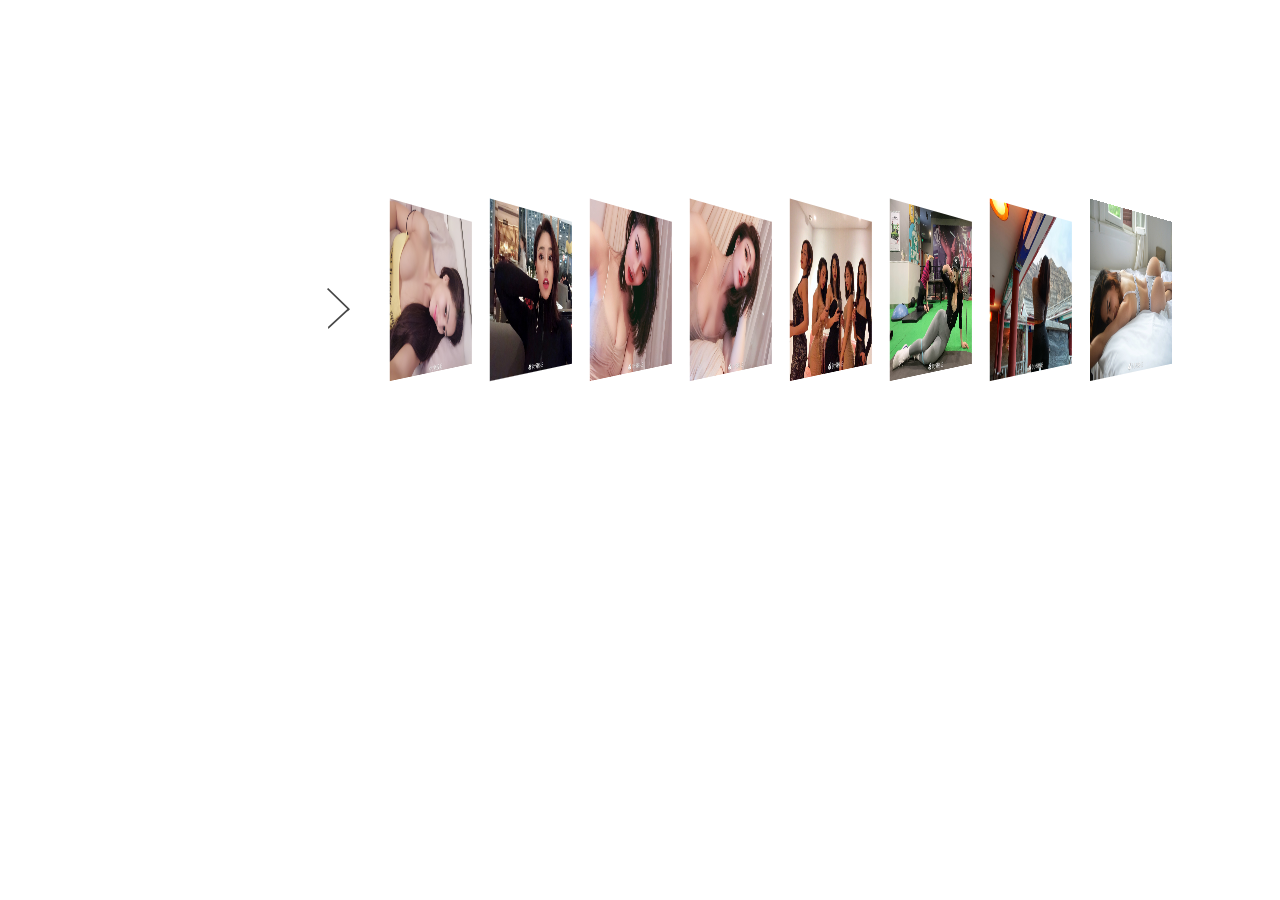
<file: book4/template/media/photo.html>
<!DOCTYPE html PUBLIC "-//W3C//DTD XHTML 1.0 Transitional//EN" "http://www.w3.org/TR/xhtml1/DTD/xhtml1-transitional.dtd">
<html xmlns="http://www.w3.org/1999/xhtml">
<head>
<meta http-equiv="Content-Type" content="text/html; charset=utf-8" />
<title></title>

<link href="css/base.css" rel="stylesheet" type="text/css" />
<link href="css/common.css" rel="stylesheet" type="text/css" />

<script type="text/javascript" src="js/jquery-1.7.2.min.js" ></script>

</head>

<body>

<div class="main clearfix">
	<div class="content">
		<ul>
			<li><img src="images/01.jpg" width="300" height="180" alt=""></li>
			<li><img src="images/02.jpg" width="300" height="180" alt=""></li>
			<li><img src="images/03.jpg" width="300" height="180" alt=""></li>
			<li><img src="images/04.jpg" width="300" height="180" alt=""></li>
			<li><img src="images/05.jpg" width="300" height="180" alt=""></li>
			<li><img src="images/06.jpg" width="300" height="180" alt=""></li>
			<li><img src="images/07.jpg" width="300" height="180" alt=""></li>
			<li><img src="images/08.jpg" width="300" height="180" alt=""></li>
		</ul>
	</div>
	<div class="r_btn"></div>
</div>

<script type="text/javascript" src="js/css3_pic.js" ></script>
<script type="text/javascript">
$('.main').css3pic({
	box:".main",
	r_btn:".r_btn",
	content:".content"
})
</script>
<div style="text-align:center;margin:50px 0; font:normal 14px/24px 'MicroSoft YaHei';">

</div>
</body>
</html>
</file>
<file: book4/template/media/css/base.css>
﻿@charset "utf-8";
/* CSS Document */
html{ overflow-y:scroll;}
html,body,div,dl,dt,dd,ul,ol,li,h1,h2,h3,h4,h5,h6,pre,form,fieldset,input,textarea,p,blockquote,th,td {margin:0;padding:0;}
body{font-family: "微软雅黑"; font-size:12px; color:#000000;word-wrap:break-word;behavior:url("csshover.htc");}
button,input,select,textarea{ font:12px/1.5  Arial, "宋体", Helvetica,  Verdana, sans-serif; word-wrap:break-word; color:#565756;}
ul,li{ list-style:none; margin:0; padding:0;}
h1, h2, h3, h4, h5, h6{font-weight:normal; font-size:100%;} 
img{ border:none; border:0; vertical-align:middle;}
a{ text-decoration:none; outline:none;}
p{ margin:0; padding:0;}
input,select,textarea{vertical-align:middle; *font-size:100%;}
input{ margin:0;outline:none; padding:0;}
input::-ms-clear{display:none;}
.clearfix:after{
     content:".";        
     display:block;        
     height:0;        
     clear:both;        
     visibility:hidden;        

}
.clearfix{*zoom:1}
</file>
<file: book4/template/media/css/common.css>
﻿@charset "utf-8";
/* CSS Document */
.main{position:absolute;top:200px;right:100px;height:216px;}
.r_btn{width:23px;padding-right:30px;margin-top:88px;height:41px;background:url(../images/r_btn.png) no-repeat;float:right;cursor:pointer;}
.content{float:right;}
.content li{
	display:block;float:left;height:206px;margin-right:-200px;cursor:pointer;
	transform: perspective(999px) rotateY(70deg);
	transition: all 0.5s ease 0s;
	transform-origin:5% 50%;
	
	-webkit-transform: perspective(999px) rotateY(70deg);
	-webkit-transition: all 0.5s ease 0s;
	-webkit-transform-origin:5% 50%;
	
	-moz-transform: perspective(999px) rotateY(70deg);
	-moz-transition: all 0.5s ease 0s;
	-moz-transform-origin:5% 50%;
}
.content li.on{
	transform: perspective(999px) rotateY(0deg);
	transition: all 0.5s ease 0s;
	transform-origin:5% 50%;
	
	-webkit-transform: perspective(999px) rotateY(0deg);
	-webkit-transition: all 0.5s ease 0s;
	-webkit-transform-origin:5% 50%;
	
	-moz-transform: perspective(999px) rotateY(0deg);
	-moz-transition: all 0.5s ease 0s;
	-moz-transform-origin:5% 50%;
}
</file>
